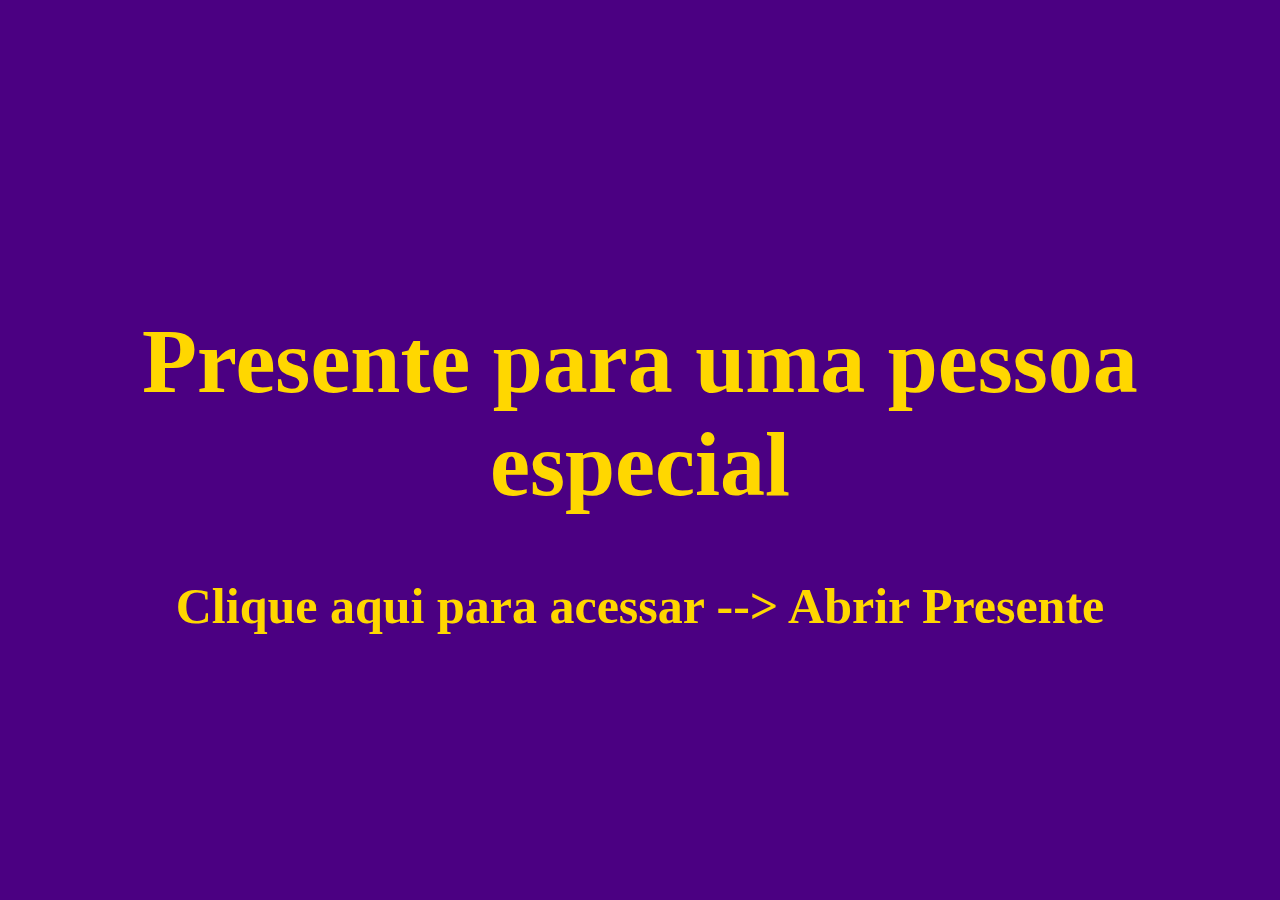
<file: index.html>
<!DOCTYPE html>
<html lang="en">
<head>
    <meta charset="UTF-8">
    <meta name="viewport" content="width=device-width, initial-scale=1.0">
    <title>Presente</title>
    <link rel="stylesheet" href="estilo.css">
</head>
<body class="body1">
    <h1 class="title">Presente para uma pessoa especial</h1>
    <h2 class="subtitle">Clique aqui para acessar --> <a href="index2.html">Abrir Presente</a></h2>
</body>
</html>
</file>
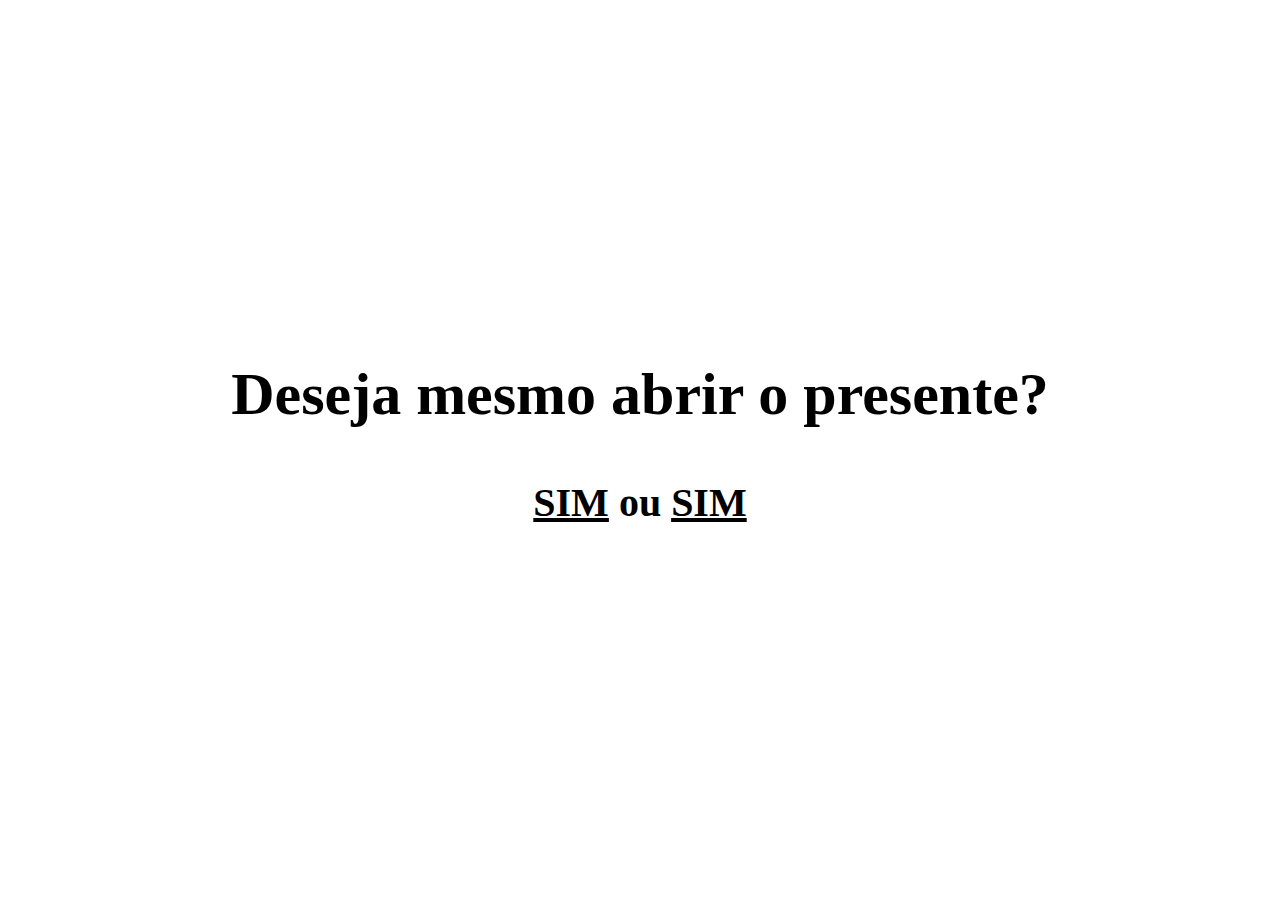
<file: index2.html>
<!DOCTYPE html>
<html lang="en">
<head>
    <meta charset="UTF-8">
    <meta name="viewport" content="width=device-width, initial-scale=1.0">
    <title>Presente</title>
    <link rel="stylesheet" href="estilo2.css">
</head>
<body>
    <h2 class="subtitle1">Deseja mesmo abrir o presente?</h2>
    <h2 class="subtitle2"><a href="index3.html">SIM</a> ou <a href="index3.html">SIM</a></h2>
</body>
</html>
</file>
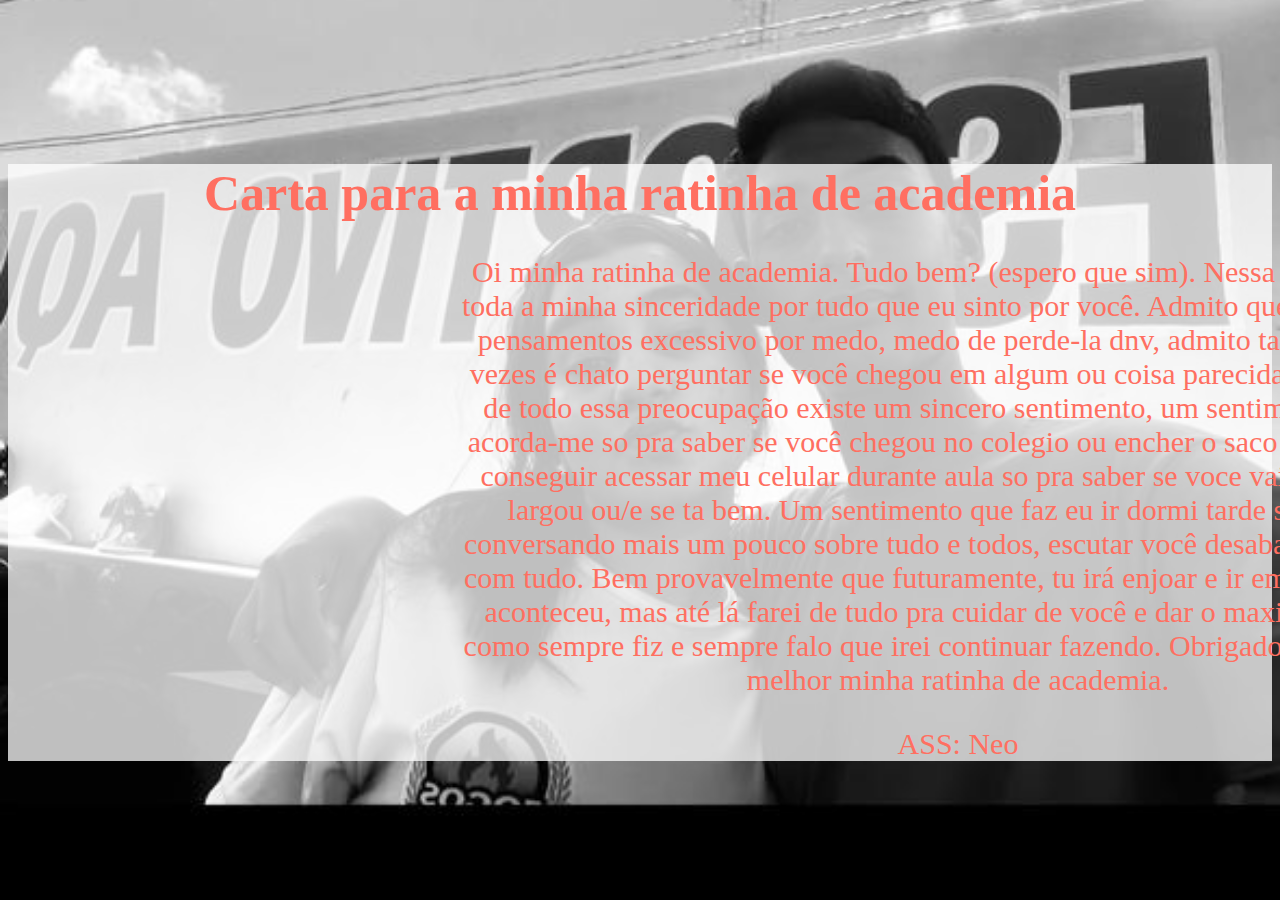
<file: index3.html>
<!DOCTYPE html>
<html lang="en">
<head>
    <meta charset="UTF-8">
    <meta name="viewport" content="width=device-width, initial-scale=1.0">
    <title>Presente</title>
    <link rel="stylesheet" href="estilo3.css">
</head>
<body class="body1">
    <h1 class="title">Carta para a minha ratinha de academia</h1>
    <p class="paragrafo">Oi minha ratinha de academia. Tudo bem? (espero que sim). Nessa carta aqui vai toda a minha sinceridade por tudo que eu sinto por você. Admito que perco-me em pensamentos excessivo por medo, medo de perde-la dnv, admito tambem que as vezes é chato perguntar se você chegou em algum ou coisa parecida, mas por tras de todo essa preocupação existe um sincero sentimento, um sentimento que faz acorda-me so pra saber se você chegou no colegio ou encher o saco de painho pra conseguir acessar meu celular durante aula so pra saber se voce vai trabalhar, ja largou ou/e se ta bem. Um sentimento que faz eu ir dormi tarde so pra ficar conversando mais um pouco sobre tudo e todos, escutar você desabafar e te ajudar com tudo. Bem provavelmente que futuramente, tu irá enjoar e ir embora, como ja aconteceu, mas até lá farei de tudo pra cuidar de você e dar o maximo de apoio como sempre fiz e sempre falo que irei continuar fazendo. Obrigado maluzinha ou melhor minha ratinha de academia.</p>
    <p>ASS: Neo</p>
</body>
</html>
</file>
<file: estilo.css>
.body1{
background-color: #4B0082;
color:#ffd700;
}
.title, .subtitle{
text-align: center;
position: relative;
top: 250px;
}
.title{
font-size: 90px;
}
.subtitle{
font-size: 50px;
}
a{
text-decoration: none;
color: inherit;
}
a:hover{
text-decoration: underline;
color:cyan;
}
.body2{
background-image: url('https://static.vecteezy.com/ti/vetor-gratis/p1/13444879-ponto-de-interrogacao-sobre-fundo-branco-vetor.jpg');
background-repeat: no-repeat;
background-size: cover;
background-color: rgba(red, green, blue, alpha);
}
</file>
<file: estilo2.css>
body{
background-image: url('https://static.vecteezy.com/ti/vetor-gratis/p1/13444879-ponto-de-interrogacao-sobre-fundo-branco-vetor.jpg');
background-repeat: no-repeat;
background-size: cover;
background-color: rgba(red, green, blue, alpha);
}
h2{
text-align: center;
position: relative;
top: 310px;
}
.subtitle1{
font-size: 60px;
}
.subtitle2{
font-size: 40px;
}
a{
color: inherit;
}
</file>
<file: estilo3.css>
body{
background-image: url('patroa.png');
background-repeat: no-repeat;
background-size: cover;
background-position: center;
position: relative;
top: 130px;
color:#FF6F61;
}
p{
text-align: center;
width: 1000px;
margin-left: 450px;
font-size: 30px;
}
h1{
text-align: center;
font-size: 50px;
}
body::before {
  content: "";
  position: absolute;
  top: 0;
  left: 0;
  width: 100%;
  height: 100%;
  background-color: rgba(255, 255, 255, 0.75);
  z-index: 1;
}
body * {
  position: relative;
  z-index: 2;
}
</file>
